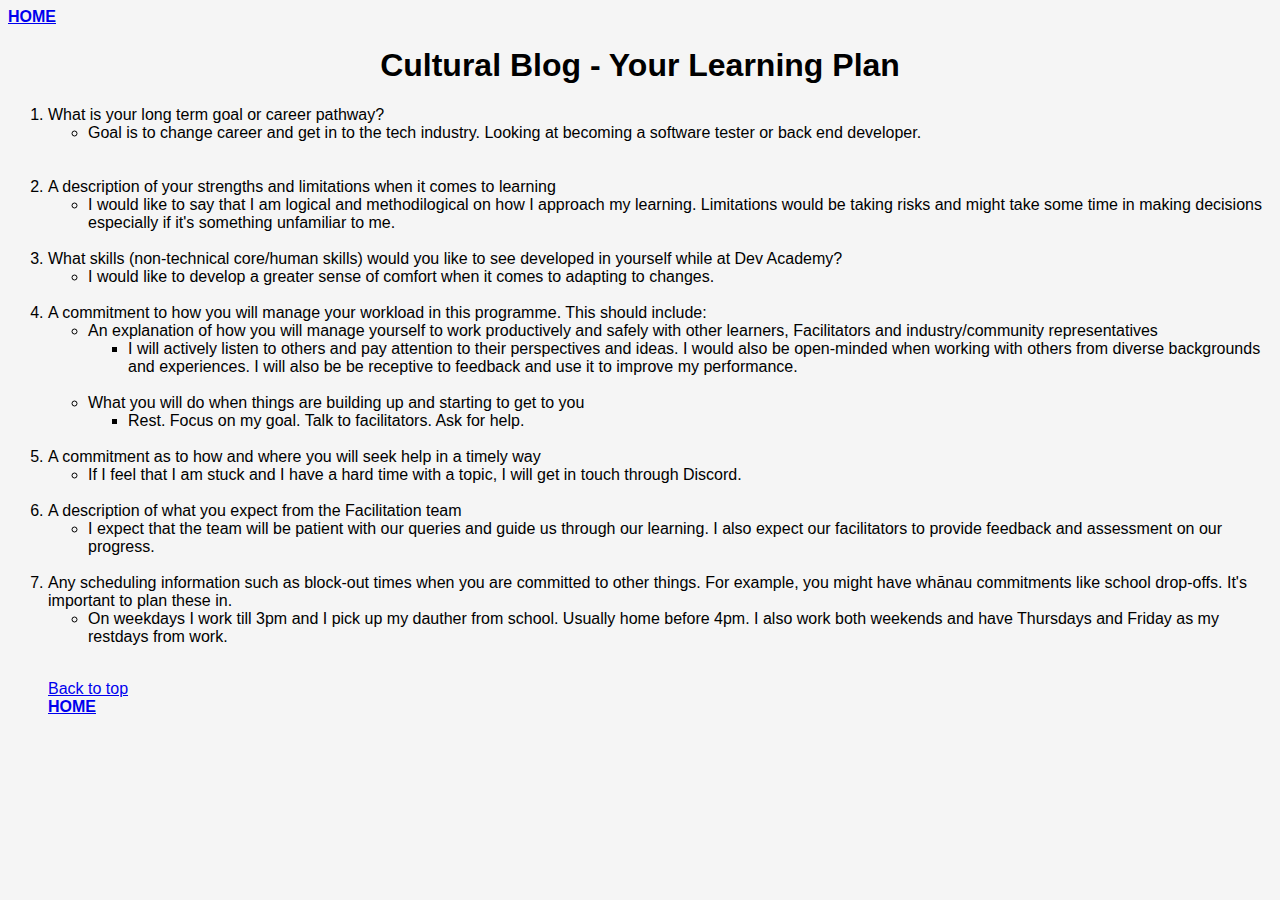
<file: blog/learning-plan.html>
<!DOCTYPE html>
<html lang="en">
    <head>
        <meta charset="UTF-8">
        <meta name="viewport" content="width=device-width, initial-scale=1.0">
        <link href="/styles/main.css" rel="stylesheet" type="text/css">
        <title>Cultural Blog - Your Learning Plan</title>
    </head>
    <body>
      <a id= "top" href="/index.html"> <b>HOME</b></a>
      <h1 class="heading">Cultural Blog - Your Learning Plan</h1>
      <div>
        <p>
          <ol>
            <li>What is your long term goal or career pathway?
              <ul>
                <li>Goal is to change career and get in to the tech industry. Looking at becoming a software tester or back end developer.</li>
              </ul>
            </li>
            <br>
            <br>
          
            <li>A description of your strengths and limitations when it comes to learning
              <ul>
                <li>I would like to say that I am logical and methodilogical on how I approach my learning. Limitations would be taking risks and might take some time in making decisions especially if it's something unfamiliar to me.</li>
              </ul>
            </li>
             <br> 
            <li>What skills (non-technical core/human skills) would you like to see developed in yourself while at Dev Academy?
              <ul>
                <li>I would like to develop a greater sense of comfort when it comes to adapting to changes.</li>
              </ul>
            </li>
            <br>
            <li>A commitment to how you will manage your workload in this programme. This should include:
            <br>    
              <ul>
                <li>An explanation of how you will manage yourself to work productively and safely with other learners, Facilitators and industry/community representatives
                <ul>
                  <li>I will actively listen to others and pay attention to their perspectives and ideas. I would also be open-minded when working with others from diverse backgrounds and experiences. I will also be be receptive to feedback and use it to improve my performance.</li>
                </ul>
                </li>
              </ul>
              <br>
            <ul><li>What you will do when things are building up and starting to get to you
              <ul><li>Rest. Focus on my goal. Talk to facilitators. Ask for help.</li></ul>
            </li></ul>
            </li> 
            <br>
            <li>A commitment as to how and where you will seek help in a timely way
              <ul>
                <li>If I feel that I am stuck and I have a hard time with a topic, I will get in touch through Discord.</li>
              </ul>
            </li>
            <br>
            <li>A description of what you expect from the Facilitation team
              <ul>
                <li>I expect that the team will be patient with our queries and guide us through our learning. I also expect our facilitators to provide feedback and assessment on our progress.</li>
              </ul>
            </li>
            <br>
            <li>Any scheduling information such as block-out times when you are committed to other things. For example, you might have whānau commitments like school drop-offs. It's important to plan these in.
              <ul>
                <li>On weekdays I work till 3pm and I pick up my dauther from school. Usually home before 4pm. I also work both weekends and have Thursdays and Friday as my restdays from work.
                </li>
              </ul>
            </li>
            <br>
        </p>
        <footer>
          <a href="#top">Back to top</a><br>
           <a href="/index.html"> <b>HOME</b></a>
       </footer>
      </div>
        
    </body>
</html>
</file>
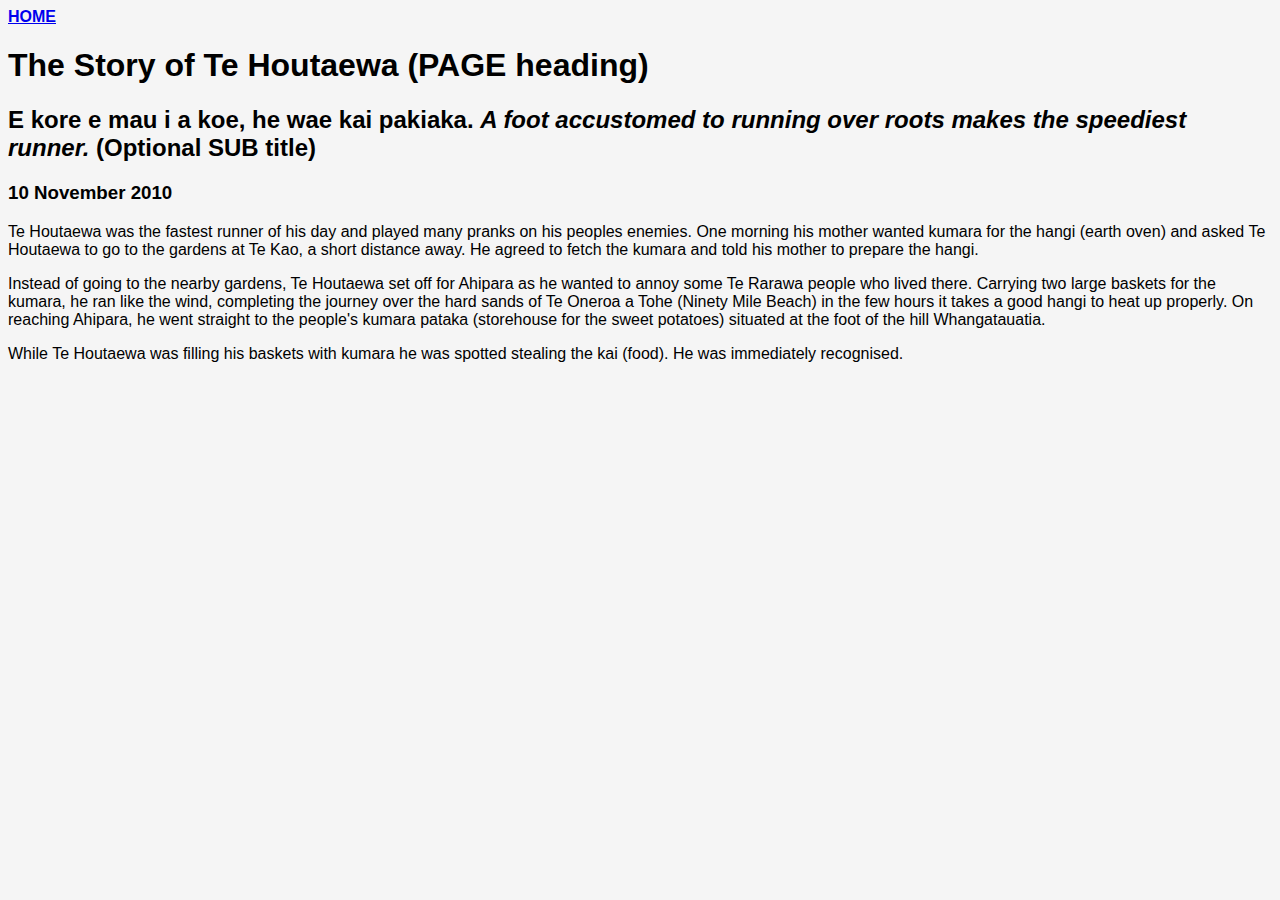
<file: blog/te-houtaewa-template.html>
<!DOCTYPE html>
<html>
  <head>
    <title>Stories and Legends (PAGE title) </title>
    <meta charset="UTF-8">
    <link href="/styles/main.css" rel="stylesheet" type="text/css">
  </head>
  
  <body>
    <header>
      <a href="/index.html"> <b>HOME</b></a>
    </header>
    <h1>The Story of Te Houtaewa (PAGE heading)</h1>
    <h2>E kore e mau i a koe, he wae kai pakiaka. <em>A foot accustomed to running over roots makes the speediest runner.</em> (Optional SUB title) </h2>
    <h3>10 November 2010</h3>
    
    <p>
      Te Houtaewa was the fastest runner of his day and played many pranks on his peoples enemies. One morning his mother wanted kumara for the hangi (earth oven) and asked Te Houtaewa to go to the gardens at Te Kao, a short distance away. He agreed to fetch the kumara and told his mother to prepare the hangi.
    </p>
    <p>
      Instead of going to the nearby gardens, Te Houtaewa set off for Ahipara as he wanted to annoy some Te Rarawa people who lived there. Carrying two large baskets for the kumara, he ran like the wind, completing the journey over the hard sands of Te Oneroa a Tohe (Ninety Mile Beach) in the few hours it takes a good hangi to heat up properly. On reaching Ahipara, he went straight to the people's kumara pataka (storehouse for the sweet potatoes) situated at the foot of the hill Whangatauatia.
    </p>
    <p>
      While Te Houtaewa was filling his baskets with kumara he was spotted stealing the kai (food). He was immediately recognised.
    </p>

    
      
        
  </body>
</html>
</file>
<file: styles/main.css>
body {
  background-color: whitesmoke;
  font-family: "Lora", sans-serif;
}

img {
 display: block;
  margin-left: auto;
  margin-right: auto;
  width: 50%;
  max-width:50%;
  height: auto;
}

.heading {
  text-align: center;
}
.tech-blog-img {
  display: block;
  margin-left: auto;
  margin-right: auto;
  width: 50%;
  max-width:50%;
  height: auto;
}
.border-img{
  max-width: 35%;
  height: auto;
  display: block;
  margin-left: auto;
  margin-right: auto;
  width: 50%;
}
nav {
  background-color: whitesmoke;
  padding: 10px;
  text-align: center;
}
nav ul {
  list-style-type: none;
  margin: 0;
  padding: 0;
}
nav li {
  display: inline;
  margin-right: 15px;
  border-bottom: 2px solid black;
}
nav a {
  text-decoration: none;
  color: black;
  font-weight: bold;
}
nav a:hover {
  color: grey;
}
</file>
